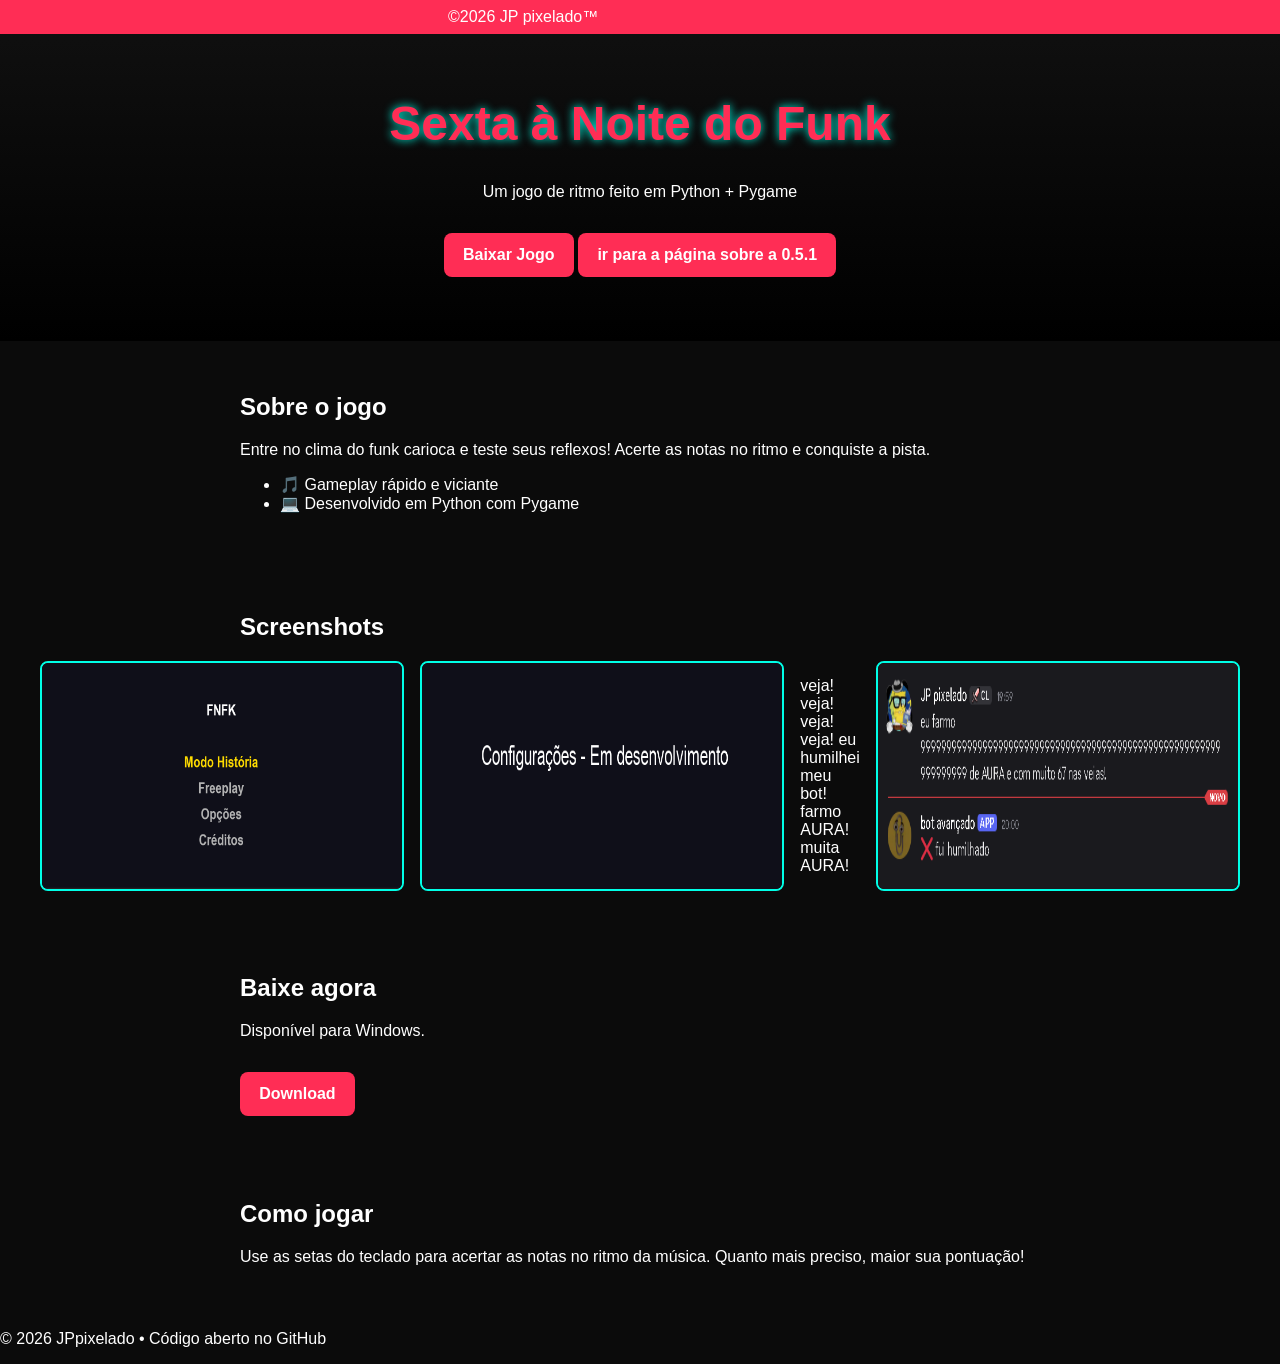
<file: index.html>
<!doctype html>
<html lang="pt-BR">
<head>
  <meta charset="utf-8" />
  <meta name="viewport" content="width=device-width,initial-scale=1" />
  <title>Sexta à Noite do Funk</title>
  <link rel="stylesheet" href="styles.css" />
</head>
<body>
    <div id="marquee">
      <span id="marquee-text">Carregando...</span>
    </div>

  <header class="hero">
    <h1>Sexta à Noite do Funk</h1>
    <p class="tag">Um jogo de ritmo feito em Python + Pygame</p>
    <a class="cta" href="#download">Baixar Jogo</a>
    <a class="cta" href="051.html">ir para a página sobre a 0.5.1</a>
  </header>

  <main>
    <section id="about">
      <h2>Sobre o jogo</h2>
      <p>Entre no clima do funk carioca e teste seus reflexos! 
         Acerte as notas no ritmo e conquiste a pista.</p>
      <ul>
        <li>🎵 Gameplay rápido e viciante</li>
        <li>💻 Desenvolvido em Python com Pygame</li>
      </ul>
    </section>

    <section id="screenshots">
      <h2>Screenshots</h2>
      <div class="gallery">
        <img src="assets/screenshot1.png" alt="Gameplay 1">
        <img src="assets/screenshot2.png" alt="Gameplay 2">

        <p>veja! veja! veja! veja! eu humilhei meu bot! farmo AURA! muita AURA!</p>
        <img src="assets/screenshot3.png" alt="discord capture">
      </div>
    </section>

    <section id="download">
      <h2>Baixe agora</h2>
      <p>Disponível para Windows.</p>
      <a class="cta" href="https://github.com/JPpixelado/funk/releases">Download</a>
    </section>

    <section id="howto">
      <h2>Como jogar</h2>
      <p>Use as setas do teclado para acertar as notas no ritmo da música. 
         Quanto mais preciso, maior sua pontuação!</p>
    </section>
  </main>

  <footer>
    <p>© 2026 JPpixelado • Código aberto no GitHub</p>
  </footer>

  <script src="script.js"></script>
</body>
</html>
</file>
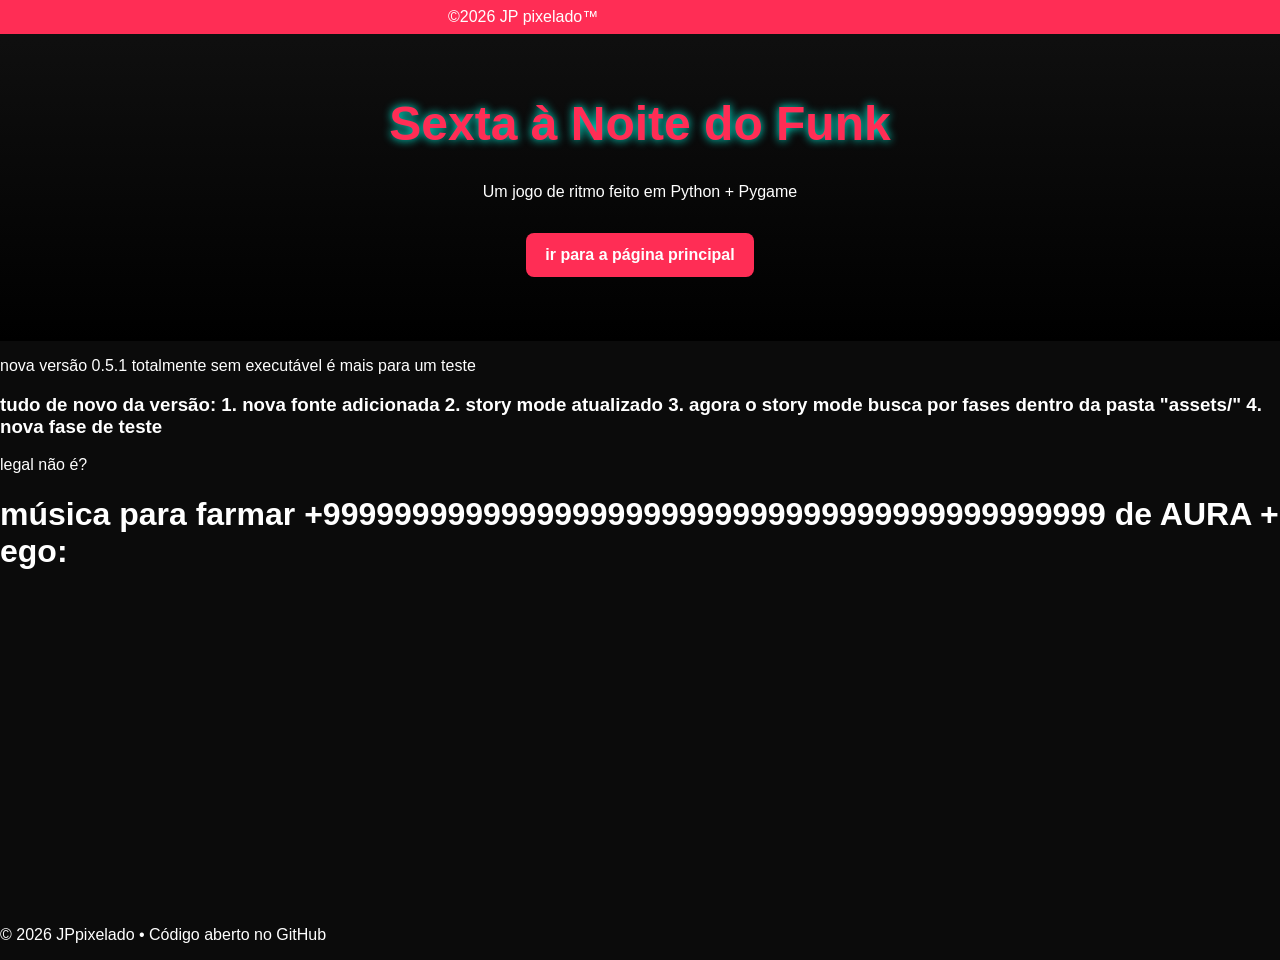
<file: 051.html>
<!doctype html>
<html lang="pt-BR">
<head>
  <meta charset="utf-8" />
  <meta name="viewport" content="width=device-width,initial-scale=1" />
  <title>Sexta à Noite do Funk</title>
  <link rel="stylesheet" href="styles.css" />
</head>
<body>
    <div id="marquee">
      <span id="marquee-text">Carregando...</span>
    </div>

  <header class="hero">
    <h1>Sexta à Noite do Funk</h1>
    <p class="tag">Um jogo de ritmo feito em Python + Pygame</p>
    <a class="cta" href="index.html">ir para a página principal</a>
  </header>

  <p>nova versão 0.5.1 totalmente sem executável é mais para um teste</p>
  <h3>tudo de novo da versão:
  1. nova fonte adicionada
  2. story mode atualizado
  3. agora o story mode busca por fases dentro da pasta "assets/"
  4. nova fase de teste
  </h3>

  <p>legal não é?</p>
  <h1>música para farmar +99999999999999999999999999999999999999999999 de AURA + ego:</h1>
  <iframe width="560" height="315" src="https://www.youtube.com/embed/2OO2R85r4Ak?si=aqwwUxwKIQD9jEpM" title="YouTube video player" frameborder="0" allow="accelerometer; autoplay; clipboard-write; encrypted-media; gyroscope; picture-in-picture; web-share" referrerpolicy="strict-origin-when-cross-origin" allowfullscreen></iframe>
  <footer>
    <p>© 2026 JPpixelado • Código aberto no GitHub</p>
  </footer>

  <script src="script.js"></script>
</body>
</html>
</file>
<file: styles.css>
:root {
  --bg: #0b0b0b;
  --accent: #ff2d55;
  --accent2: #00ffe7;
  --text: #fff;
}

body {
  margin: 0;
  font-family: 'Inter', sans-serif;
  background: var(--bg);
  color: var(--text);
}

.hero {
  padding: 4rem;
  text-align: center;
  background: linear-gradient(180deg, #111, #000);
}

.hero h1 {
  font-size: 3rem;
  color: var(--accent);
  text-shadow: 0 0 10px var(--accent2);
}

.cta {
  display: inline-block;
  margin-top: 1rem;
  background: var(--accent);
  color: #fff;
  padding: .8rem 1.2rem;
  border-radius: 8px;
  text-decoration: none;
  font-weight: bold;
}

section {
  padding: 2rem;
  max-width: 800px;
  margin: auto;
}

.gallery {
  display: flex;
  gap: 1rem;
  justify-content: center;
}
#marquee {
  position: fixed;
  top: 0;
  left: 0;
  width: 100%;
  background: #ff2d55;
  color: #fff;
  overflow: hidden;
  white-space: nowrap;
  z-index: 999;
}

#marquee-text {
  display: inline-flex;
  padding: 0.5rem 28rem;
  animation: scroll-left 12s linear infinite;
}

@keyframes scroll-left {
  0% { transform: translateX(100%); }
  100% { transform: translateX(-100%); }
}

.gallery img {
  width: 45%;
  border: 2px solid var(--accent2);
  border-radius: 8px;
}
</file>
